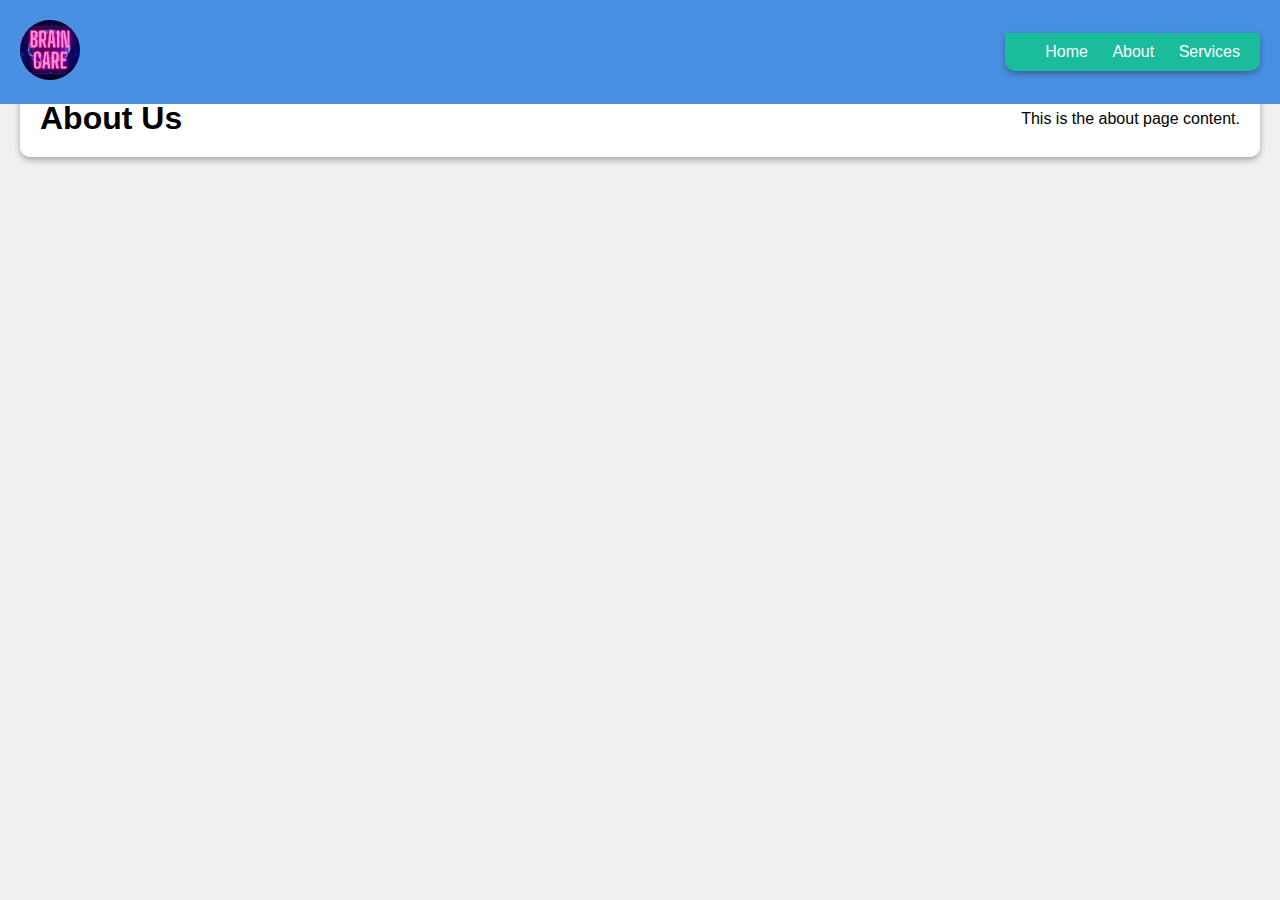
<file: about.html>
<!DOCTYPE html>
<html lang="en">
<head>
    <meta charset="UTF-8">
    <meta name="viewport" content="width=device-width, initial-scale=1.0">
    <title>About Us</title>
    <link rel="stylesheet" href="styles1.css">
</head>
<body>
    <header>
        <div class="logo">
            <img src="logo.png" alt="Your Logo" >
        </div>
        <nav class="toolbar">
            <ul>
                <li><a href="index.html">Home</a></li>
                <li><a href="about.html">About</a></li>
                <li><a href="services.html">Services</a></li>
            </ul>
        </nav>
    </header>
    
    <main>
        <section class="content">
            <h1>About Us</h1>
            <p>This is the about page content.</p>
        </section>
    </main>
</body>
</html>
</file>
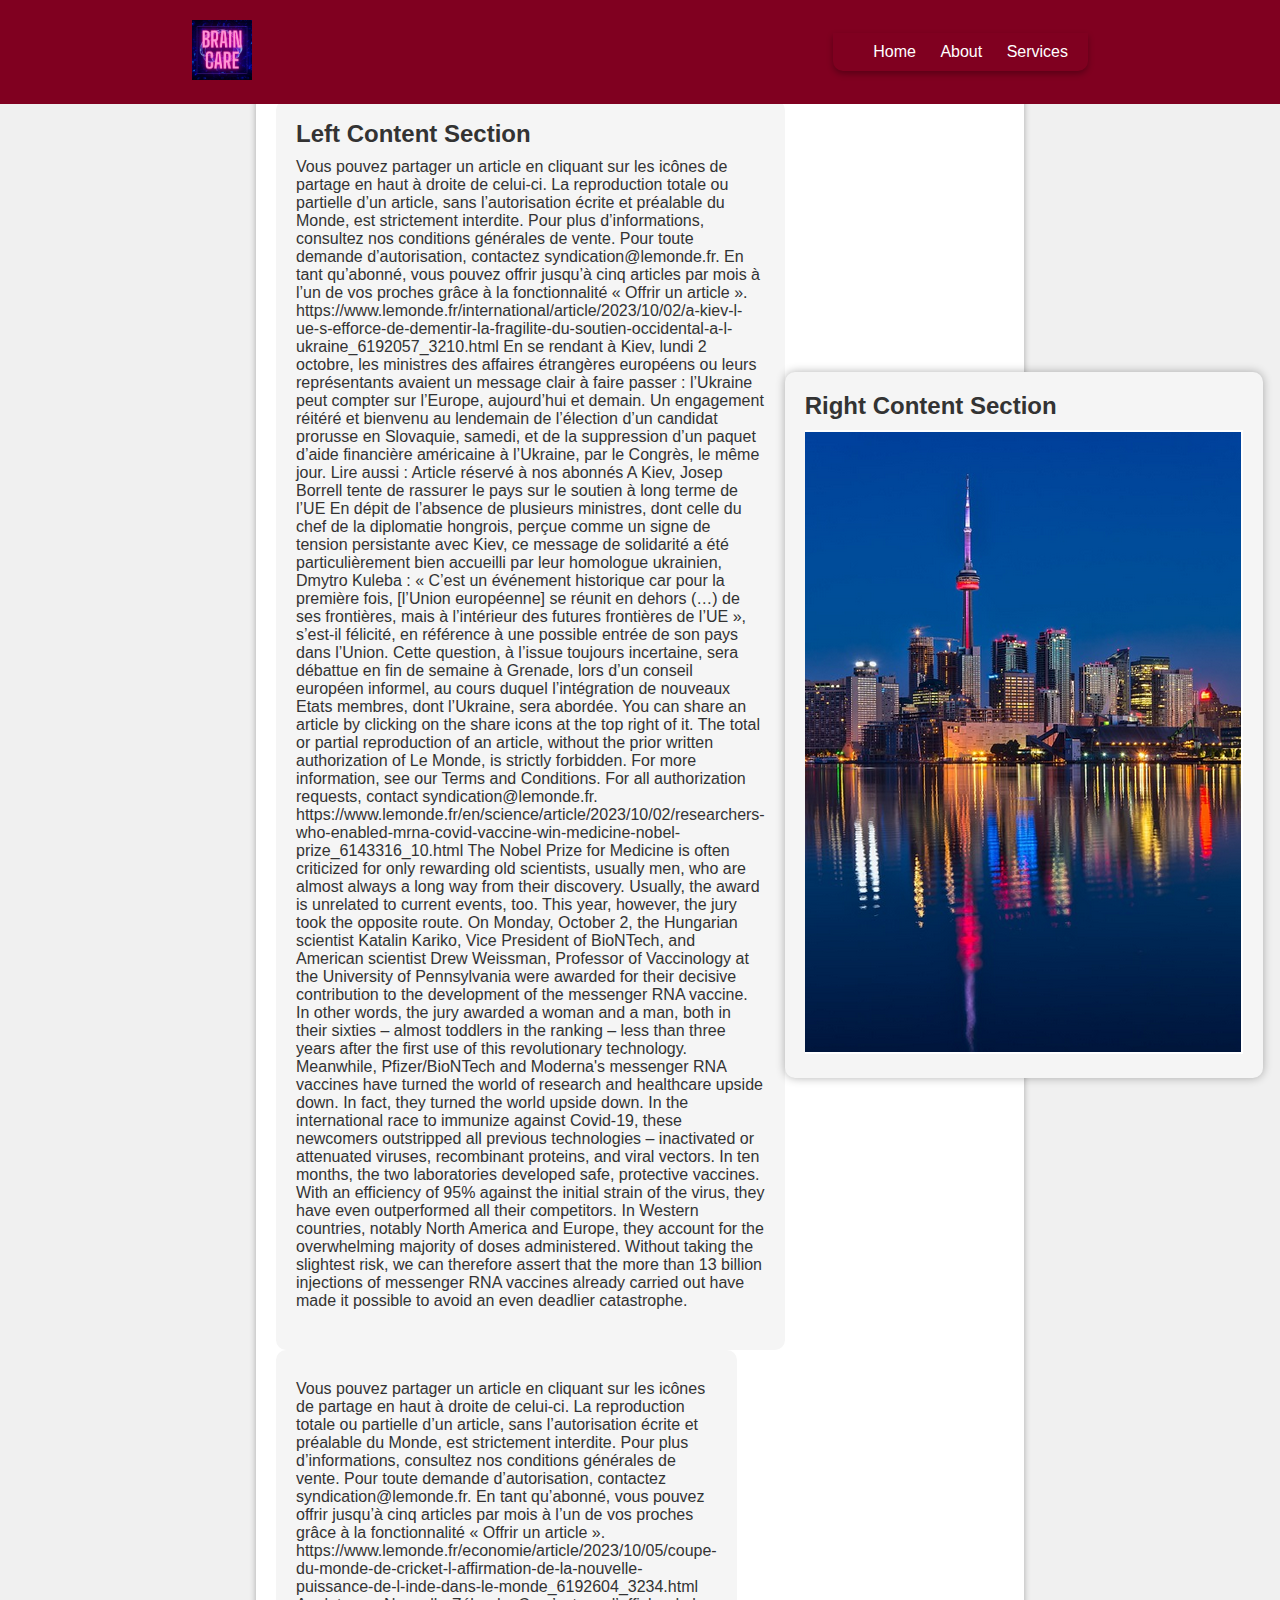
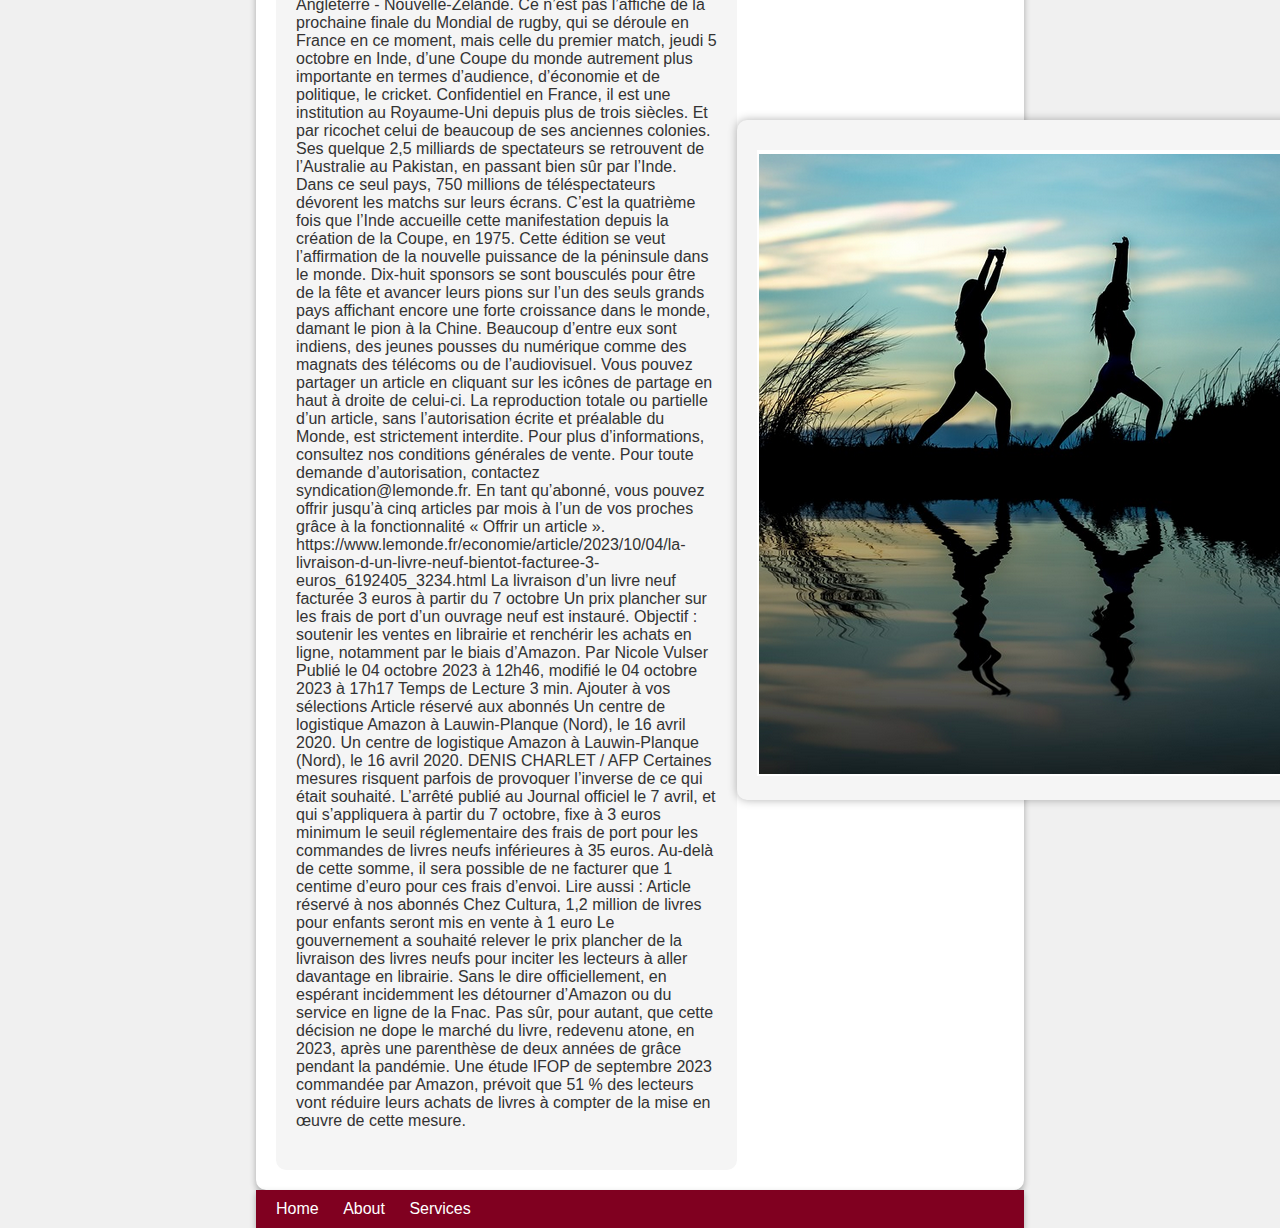
<file: index2.html>
<!DOCTYPE html>
<html lang="en">
<head>
    <meta charset="UTF-8">
    <meta name="viewport" content="width=device-width, initial-scale=1.0">
    <title>Your Modern Website</title>
    <link rel="stylesheet" href="styles2.css">
</head>
<body>
    <header>
        <div class="logo">
            <img src="logo.png" alt="Your Logo"   border-radius= 50%;
  height= 60px;
  width= 60px;>
        </div>
        <nav class="toolbar">
            <ul>
                <li><a href="index.html">Home</a></li>
                <li><a href="about.html">About</a></li>
                <li><a href="services.html">Services</a></li>
            </ul>
        </nav>
    </header>
    <div class="container">
        <div class="rolling-content">
        <main>
        <section class="content">
            <div class="left-content">
                <h2>Left Content Section</h2>
                <p>Vous pouvez partager un article en cliquant sur les icônes de partage en haut à droite de celui-ci. 
La reproduction totale ou partielle d’un article, sans l’autorisation écrite et préalable du Monde, est strictement interdite. 
Pour plus d’informations, consultez nos conditions générales de vente. 
Pour toute demande d’autorisation, contactez syndication@lemonde.fr. 
En tant qu’abonné, vous pouvez offrir jusqu’à cinq articles par mois à l’un de vos proches grâce à la fonctionnalité « Offrir un article ». 

https://www.lemonde.fr/international/article/2023/10/02/a-kiev-l-ue-s-efforce-de-dementir-la-fragilite-du-soutien-occidental-a-l-ukraine_6192057_3210.html

En se rendant à Kiev, lundi 2 octobre, les ministres des affaires étrangères européens ou leurs représentants avaient un message clair à faire passer : l’Ukraine peut compter sur l’Europe, aujourd’hui et demain. Un engagement réitéré et bienvenu au lendemain de l’élection d’un candidat prorusse en Slovaquie, samedi, et de la suppression d’un paquet d’aide financière américaine à l’Ukraine, par le Congrès, le même jour.
Lire aussi : Article réservé à nos abonnés A Kiev, Josep Borrell tente de rassurer le pays sur le soutien à long terme de l’UE

En dépit de l’absence de plusieurs ministres, dont celle du chef de la diplomatie hongrois, perçue comme un signe de tension persistante avec Kiev, ce message de solidarité a été particulièrement bien accueilli par leur homologue ukrainien, Dmytro Kuleba : « C’est un événement historique car pour la première fois, [l’Union européenne] se réunit en dehors (…) de ses frontières, mais à l’intérieur des futures frontières de l’UE », s’est-il félicité, en référence à une possible entrée de son pays dans l’Union. Cette question, à l’issue toujours incertaine, sera débattue en fin de semaine à Grenade, lors d’un conseil européen informel, au cours duquel l’intégration de nouveaux Etats membres, dont l’Ukraine, sera abordée.
You can share an article by clicking on the share icons at the top right of it. 
The total or partial reproduction of an article, without the prior written authorization of Le Monde, is strictly forbidden. 
For more information, see our Terms and Conditions. 
For all authorization requests, contact syndication@lemonde.fr. 

https://www.lemonde.fr/en/science/article/2023/10/02/researchers-who-enabled-mrna-covid-vaccine-win-medicine-nobel-prize_6143316_10.html

The Nobel Prize for Medicine is often criticized for only rewarding old scientists, usually men, who are almost always a long way from their discovery. Usually, the award is unrelated to current events, too. This year, however, the jury took the opposite route. On Monday, October 2, the Hungarian scientist Katalin Kariko, Vice President of BioNTech, and American scientist Drew Weissman, Professor of Vaccinology at the University of Pennsylvania were awarded for their decisive contribution to the development of the messenger RNA vaccine. In other words, the jury awarded a woman and a man, both in their sixties – almost toddlers in the ranking – less than three years after the first use of this revolutionary technology.

Meanwhile, Pfizer/BioNTech and Moderna's messenger RNA vaccines have turned the world of research and healthcare upside down. In fact, they turned the world upside down. In the international race to immunize against Covid-19, these newcomers outstripped all previous technologies – inactivated or attenuated viruses, recombinant proteins, and viral vectors. In ten months, the two laboratories developed safe, protective vaccines. With an efficiency of 95% against the initial strain of the virus, they have even outperformed all their competitors. In Western countries, notably North America and Europe, they account for the overwhelming majority of doses administered. Without taking the slightest risk, we can therefore assert that the more than 13 billion injections of messenger RNA vaccines already carried out have made it possible to avoid an even deadlier catastrophe.


</p>
                <!-- Add more paragraphs as needed -->
            </div>
            <div class="right-content">
                <h2>Right Content Section</h2>
                <img src="right4.png" alt="Image">
            </div>
            
                 
        </section>
        <section class="content">
               <div class="left-content">
                <h2></h2>
                <p>Vous pouvez partager un article en cliquant sur les icônes de partage en haut à droite de celui-ci. 
La reproduction totale ou partielle d’un article, sans l’autorisation écrite et préalable du Monde, est strictement interdite. 
Pour plus d’informations, consultez nos conditions générales de vente. 
Pour toute demande d’autorisation, contactez syndication@lemonde.fr. 
En tant qu’abonné, vous pouvez offrir jusqu’à cinq articles par mois à l’un de vos proches grâce à la fonctionnalité « Offrir un article ». 

https://www.lemonde.fr/economie/article/2023/10/05/coupe-du-monde-de-cricket-l-affirmation-de-la-nouvelle-puissance-de-l-inde-dans-le-monde_6192604_3234.html

Angleterre - Nouvelle-Zélande. Ce n’est pas l’affiche de la prochaine finale du Mondial de rugby, qui se déroule en France en ce moment, mais celle du premier match, jeudi 5 octobre en Inde, d’une Coupe du monde autrement plus importante en termes d’audience, d’économie et de politique, le cricket. Confidentiel en France, il est une institution au Royaume-Uni depuis plus de trois siècles. Et par ricochet celui de beaucoup de ses anciennes colonies. Ses quelque 2,5 milliards de spectateurs se retrouvent de l’Australie au Pakistan, en passant bien sûr par l’Inde. Dans ce seul pays, 750 millions de téléspectateurs dévorent les matchs sur leurs écrans.

C’est la quatrième fois que l’Inde accueille cette manifestation depuis la création de la Coupe, en 1975. Cette édition se veut l’affirmation de la nouvelle puissance de la péninsule dans le monde. Dix-huit sponsors se sont bousculés pour être de la fête et avancer leurs pions sur l’un des seuls grands pays affichant encore une forte croissance dans le monde, damant le pion à la Chine. Beaucoup d’entre eux sont indiens, des jeunes pousses du numérique comme des magnats des télécoms ou de l’audiovisuel.

Vous pouvez partager un article en cliquant sur les icônes de partage en haut à droite de celui-ci. 
La reproduction totale ou partielle d’un article, sans l’autorisation écrite et préalable du Monde, est strictement interdite. 
Pour plus d’informations, consultez nos conditions générales de vente. 
Pour toute demande d’autorisation, contactez syndication@lemonde.fr. 
En tant qu’abonné, vous pouvez offrir jusqu’à cinq articles par mois à l’un de vos proches grâce à la fonctionnalité « Offrir un article ». 

https://www.lemonde.fr/economie/article/2023/10/04/la-livraison-d-un-livre-neuf-bientot-facturee-3-euros_6192405_3234.html

La livraison d’un livre neuf facturée 3 euros à partir du 7 octobre

Un prix plancher sur les frais de port d’un ouvrage neuf est instauré. Objectif : soutenir les ventes en librairie et renchérir les achats en ligne, notamment par le biais d’Amazon.

Par Nicole Vulser
Publié le 04 octobre 2023 à 12h46, modifié le 04 octobre 2023 à 17h17

Temps de Lecture 3 min.

    Ajouter à vos sélections

Article réservé aux abonnés
Un centre de logistique Amazon à Lauwin-Planque (Nord), le 16 avril 2020.
Un centre de logistique Amazon à Lauwin-Planque (Nord), le 16 avril 2020. DENIS CHARLET / AFP

Certaines mesures risquent parfois de provoquer l’inverse de ce qui était souhaité. L’arrêté publié au Journal officiel le 7 avril, et qui s’appliquera à partir du 7 octobre, fixe à 3 euros minimum le seuil réglementaire des frais de port pour les commandes de livres neufs inférieures à 35 euros. Au-delà de cette somme, il sera possible de ne facturer que 1 centime d’euro pour ces frais d’envoi.
Lire aussi : Article réservé à nos abonnés Chez Cultura, 1,2 million de livres pour enfants seront mis en vente à 1 euro

Le gouvernement a souhaité relever le prix plancher de la livraison des livres neufs pour inciter les lecteurs à aller davantage en librairie. Sans le dire officiellement, en espérant incidemment les détourner d’Amazon ou du service en ligne de la Fnac. Pas sûr, pour autant, que cette décision ne dope le marché du livre, redevenu atone, en 2023, après une parenthèse de deux années de grâce pendant la pandémie. Une étude IFOP de septembre 2023 commandée par Amazon, prévoit que 51 % des lecteurs vont réduire leurs achats de livres à compter de la mise en œuvre de cette mesure.

</p>
                <!-- Add more paragraphs as needed -->
            </div>
            <div class="right-content">
                <h2></h2>
                <img src="right2.png" alt="Image">
            </div>
            </section>
    </main>
    </div>
        </div>
    <script src="script.js"></script>
      <footer>
        <nav>
            <nav class="footer-navigation">
                <li><a href="index.html">Home</a></li>
                <li><a href="about.html">About</a></li>
                <li><a href="services.html">Services</a></li>
            </ul>
        </nav>
    </footer>  
       <script>
        document.addEventListener('DOMContentLoaded', function() {
            // Detect when the rolling content enters the viewport
            window.addEventListener('scroll', function() {
                var rollingContent = document.querySelector('.rolling-content');
                var rect = rollingContent.getBoundingClientRect();
                var windowHeight = window.innerHeight || document.documentElement.clientHeight;

                if (rect.top < windowHeight) {
                    rollingContent.classList.add('in-view');
                }
            });
        });
    </script>    
</body>

</html>
</file>
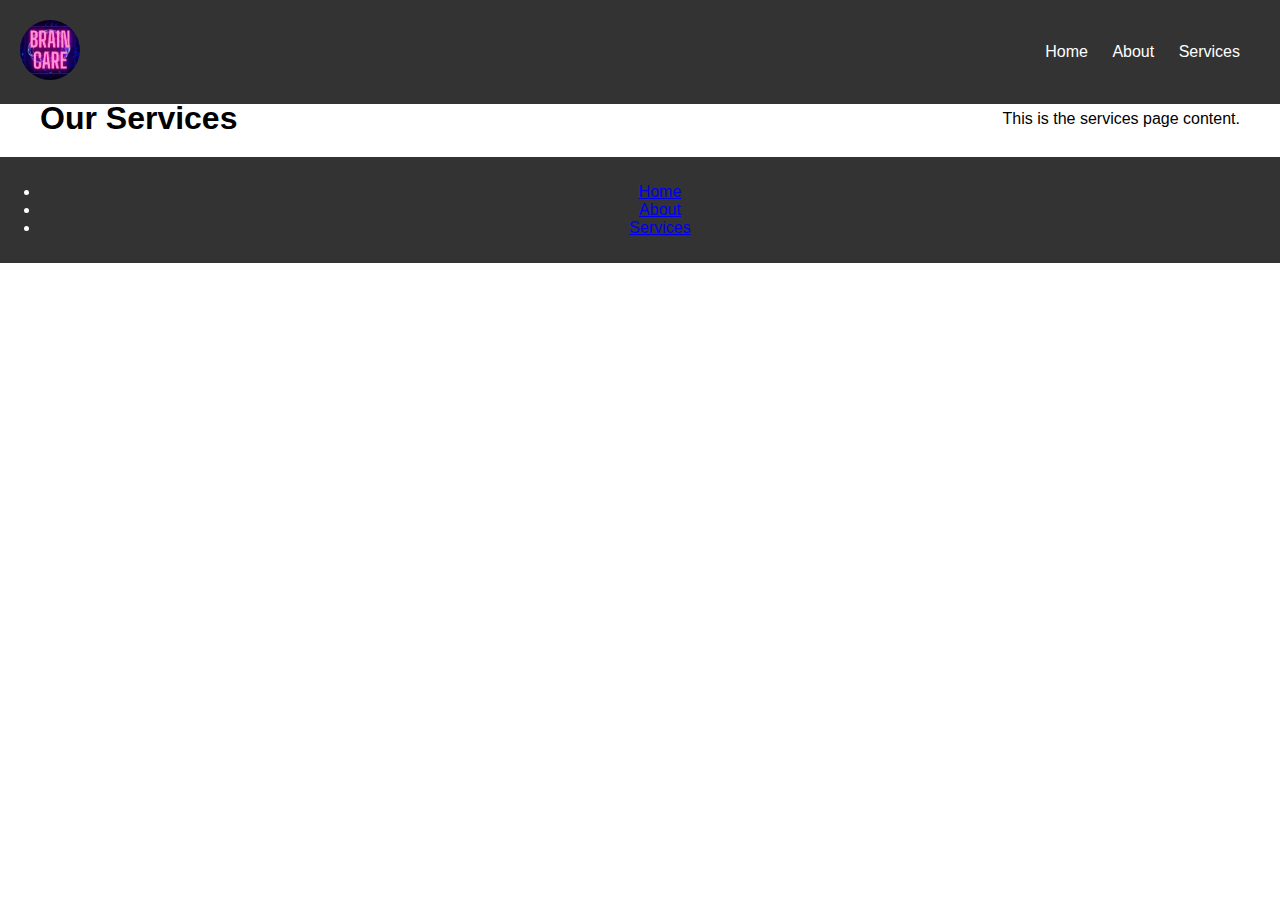
<file: services.html>
<!DOCTYPE html>
<html lang="en">
<head>
    <meta charset="UTF-8">
    <meta name="viewport" content="width=device-width, initial-scale=1.0">
    <title>Our Services</title>
    <link rel="stylesheet" href="styles.css">
</head>
<body>
    <header>
        <div class="logo">
            <img src="logo.png" alt="Your Logo" >
        </div>
        <nav class="toolbar">
            <ul>
                <li><a href="index.html">Home</a></li>
                <li><a href="about.html">About</a></li>
                <li><a href="services.html">Services</a></li>
            </ul>
        </nav>
    </header>
    
    <main>
        <section class="content">
            <h1>Our Services</h1>
            <p>This is the services page content.</p>
        </section>
    </main>
    
 <footer>
        <nav>
            <ul>
                <li><a href="index.html">Home</a></li>
                <li><a href="about.html">About</a></li>
                <li><a href="services.html">Services</a></li>
            </ul>
        </nav>
    </footer> 
</body>
</html>
</file>
<file: styles1.css>
/* Define CSS variables for colors */
:root {
    --main-background-color: #f0f0f0;
    --header-background-color: #4a90e2;
    --header-text-color: #fff;
    --footer-background-color: #ff9a8b;
    --footer-text-color: #fff;
    --toolbar-background-color: #1abc9c;
    --toolbar-text-color: #fff;
    --left-content-background-color: #f5f5f5;
    --left-content-text-color: #333;
    --right-content-background-color: #ffc107;
    --right-content-text-color: #333;
    --border-color: #ddd;
    --border-radius: 10px;
}

/* Reset some default styles */
body, h1, h2, p {
    margin: 0;
    padding: 0;
}

/* Apply colors using CSS variables */
body {
    background-color: var(--main-background-color);
    font-family: 'Arial', sans-serif;
}

/* Styling for the header */
header {
    background-color: var(--header-background-color);
    color: var(--header-text-color);
    display: flex;
    padding: 20px;
    position: fixed;
    top: 0;
    left: 0;
    right: 0;
    z-index: 1000;
    align-items: center; /* Center content vertically */
    justify-content: space-between; /* Distribute content evenly */
    border-bottom-left-radius: 0;
    border-bottom-right-radius: 0;
}

/* Styling for the left header section (logo) */
.left-header {
    flex: 1; /* Grow to fill available space */
    height: 100%; /* Match the height of the header */
}

.left-header img {
    max-height: 100%; /* Ensure the logo fits within the height of the left header */
    border-radius: 50%; /* Add rounded corners to the logo */
    transition: transform 0.3s ease-in-out; /* Add a smooth scale effect on hover */
    height: 60px;
    width: 60px;
    
}

.left-header img:hover {
    transform: scale(1.1); /* Scale up the logo on hover */
}

/* Styling for the right header section */
.right-header {
    /* Add any styles you want for the right header content */
}

/* Styling for the toolbar (right content) */
.toolbar {
    background-color: var(--toolbar-background-color);
    color: var(--toolbar-text-color);
    padding: 10px 20px;
    text-align: right;
    border-top-left-radius: 0;
    border-top-right-radius: 0;
    border-bottom-left-radius: var(--border-radius); /* Rounded corners */
    border-bottom-right-radius: var(--border-radius);
    box-shadow: 0 3px 6px rgba(0, 0, 0, 0.3); /* Box shadow */
}

.toolbar ul {
    list-style-type: none;
    margin: 0;
    padding: 0;
}

.toolbar li {
    display: inline;
    margin-left: 20px;
}

.toolbar a {
    text-decoration: none;
    color: var(--toolbar-text-color);
    font-weight: normal;
    transition: font-weight 0.3s ease-in-out; /* Add a smooth font-weight change on hover */
}

/* Add hover effect for the bold option */
.toolbar a:hover {
    font-weight: bold;
}

/* Styling for the main content section */
main {
    max-width: 1200px;
    margin: 0 auto;
    padding: 20px;
    margin-top: 80px; /* Add margin-top to create space for the fixed header */
    border-radius: var(--border-radius); /* Rounded corners */
    box-shadow: 0 3px 6px rgba(0, 0, 0, 0.3); /* Box shadow */
    background-color: #fff;
}

/* Styling for the content section */
.content {
    display: flex;
    justify-content: space-between;
    align-items: center;
}

/* Styling for the left content section */
.left-content {
    flex: 1;
    padding-right: 20px;
    background-color: var(--left-content-background-color);
    color: var(--left-content-text-color);
    border-radius: var(--border-radius); /* Rounded corners */
    padding: 20px;
}

.left-content h2 {
    font-size: 24px;
    margin-bottom: 10px;
}

.left-content p {
    font-size: 16px;
    margin-bottom: 20px;
}

/* Styling for the right content section */
.right-content {
    flex: 1;
    background-color: var(--right-content-background-color);
    color: var(--right-content-text-color);
    border-radius: var(--border-radius); /* Rounded corners */
    padding: 20px;
    box-shadow: 0 0 10px rgba(0, 0, 0, 0.3);
}

.right-content h2 {
    font-size: 24px;
    margin-bottom: 10px;
}

.right-content img {
    max-width: 100%;
    height: auto;
}

/* Styling for the footer */
footer {
    background-color: var(--footer-background-color);
    color: var(--footer-text-color);
    text-align: center;
    padding: 10px 0;
    border-top-left-radius: 0;
    border-top-right-radius: 0;
}

img {
  border-radius: 50%;
  height: 60px;
  width: 60px;
}
</file>
<file: styles2.css>
/* Reset some default styles */
body, h1, h2, p {
    margin: 0;
    padding: 0;
}

/* Apply colors using CSS variables */
body {
    background-color: #f0f0f0; /* Light gray background for the body */
    font-family: 'Arial', sans-serif;
    margin: 0 auto; /* Center the body horizontally */
    padding-left: 20%;
    padding-right: 20%;
}

/* Styling for the header (top toolbar) */
header {
    background-color: #800020; /* Burgundy header background */
    color: #fff; /* White header text color */
    display: flex;
    padding: 20px;
    position: fixed;
    top: 0;
    left: 0;
    right: 0;
    padding-left: 15%;
    padding-right: 15%;
    z-index: 1000;
    align-items: center; /* Center content vertically */
    justify-content: space-between; /* Distribute content evenly */
    border-bottom-left-radius: 0;
    border-bottom-right-radius: 0;
    
}

/* Styling for the left header section (logo) */
.left-header {
    flex: 1; /* Grow to fill available space */
    height: 100%; /* Match the height of the header */
}

.left-header img {
    max-height: 100%; /* Ensure the logo fits within the height of the left header */
    border-radius: 50%; /* Add rounded corners to the logo */
    transition: transform 0.3s ease-in-out; /* Add a smooth scale effect on hover */
}

.left-header img:hover {
    transform: scale(1.1); /* Scale up the logo on hover */
}

/* Styling for the right header section */
.right-header {
    /* Add any styles you want for the right header content */
}

/* Styling for the toolbar (right content) */
.toolbar {
    background-color: #800020; /* Black toolbar background */
    color: #fff; /* White toolbar text color */
    padding: 10px 20px;
    text-align: right;
    border-top-left-radius: 0;
    border-top-right-radius: 0;
    border-bottom-left-radius: 10px; /* Rounded corners at the bottom */
    border-bottom-right-radius: 10px; /* Rounded corners at the bottom */
    box-shadow: 0 3px 6px rgba(0, 0, 0, 0.3); /* Box shadow */
}

.toolbar ul {
    list-style-type: none;
    margin: 0;
    padding: 0;
}

.toolbar li {
    display: inline;
    margin-left: 20px;
}

.toolbar a {
    text-decoration: none;
    color: #fff;
    font-weight: normal;
    transition: font-weight 0.3s ease-in-out; /* Add a smooth font-weight change on hover */
}

/* Add hover effect for the bold option */
.toolbar a:hover {
    font-weight: bold;
}

/* Styling for the main content section */
main {
    max-width: 100%; /* 75% width of the page for the main content */
    margin: 0 auto;
    padding: 20px;
    margin-top: 80px; /* Add margin-top to create space for the fixed header */
    border-radius: 10px; /* Rounded corners for the main content */
    box-shadow: 0 3px 6px rgba(0, 0, 0, 0.3); /* Box shadow */
    background-color: #fff; /* White background for the main content */
}

/* Styling for the content section */
.content {
    display: flex;
    justify-content: space-between;
    align-items: center;
}

/* Styling for the left content section */
.left-content {
    flex: 1;
    padding-right: 20px;
    background-color: #f5f5f5; /* Light gray background for left content */
    color: #333; /* Dark gray text color for left content */
    border-radius: 10px; /* Rounded corners for left content */
    padding: 20px;
}

.left-content h2 {
    font-size: 24px;
    margin-bottom: 10px;
}

.left-content p {
    font-size: 16px;
    margin-bottom: 20px;
}

/* Styling for the right content section */
.right-content {
    flex: 1;
    background-color: #f5f5f5; /* Light gray background for left content */
    color: #333; /* Dark gray text color for right content */
    border-radius: 10px; /* Rounded corners for right content */
    padding: 20px;
    box-shadow: 0 0 10px rgba(0, 0, 0, 0.3); /* Box shadow */
}

.right-content h2 {
    font-size: 24px;
    margin-bottom: 10px;
}

.right-content img {
    max-width: auto;
    height: auto;
}

/* Styling for the footer */
/* Styling for the footer */
/* Styling for the footer */
/* Styling for the footer */

footer {
    background-color: #800020; /* Black footer background */
    color: #fff; /* White footer text color */
    text-align: center;
    padding: 10px 0;
    z-index: 1000; /* Ensure the footer is on top of other content */
    display: flex;
    position: relative;
    justify-content: space-between; /* Distribute content evenly horizontally */
    align-items: center; /* Center content vertically */
    width: 100%; /* Set the width of the footer to 100% */
    border-top-left-radius: 0; /* Remove rounded corners at the top */
    border-top-right-radius: 0; /* Remove rounded corners at the top */
    box-shadow: 0 3px 6px rgba(0, 0, 0, 0.3); /* Box shadow */
}
/* Styling for the right content in the footer */
.right-footer-content {
    /* Add any styles you want for the right content in the footer */
}

/* Styling for the navigation links in the footer */
.footer-navigation {
    list-style-type: none;
    margin: 0;
    padding: 0;
    text-align: center; /* Center-align the text within the ul element */
}

.footer-navigation ul {
    list-style-type: none;
    margin: 0;
    padding: 0;
    text-align: center; /* Center-align the text within the ul element */
}
.footer-navigation li {
    display: inline;
    margin-left: 20px;
}

.footer-navigation a {
    text-decoration: none;
    color: #fff;
    font-weight: normal;
    transition: font-weight 0.3s ease-in-out; /* Add a smooth font-weight change on hover */
}

/* Add hover effect for the bold option in the footer navigation */
.footer-navigation a:hover {
    font-weight: bold;
}

.logo img {
  /* Apply initial styles */
  transform: scale(1);
  transition: transform 0.3s ease-in-out;
}

/* Add hover effect */
.logo img:hover {
  /* Apply animation on hover */
  transform: scale(1.1);
}
</file>
<file: styles.css>
/* Reset some default styles */
body, h1, h2, p {
    margin: 0;
    padding: 0;
}

body {
    background-color: var(--main-background-color);
    font-family: 'Arial', sans-serif;
}
/* Styling for the header */
header {
    background-color: var(--header-background-color);
    color: var(--header-text-color);
    display: flex;
    background-color: #333;
    color: #fff;
    padding: 20px;
    position: fixed;
    top: 0;
    left: 0;
    right: 0;
    z-index: 1000;
    align-items: center; /* Center content vertically */
    justify-content: space-between; /* Distribute content evenly */
}

/* Styling for the left header section (logo) */
.left-header {
    flex: 1; /* Grow to fill available space */
    height: 100%; /* Match the height of the header */
}

.left-header img {
    max-height: 100%; /* Ensure the logo fits within the height of the left header */
    border-radius: 50%; /* Add rounded corners to the logo */
    transition: transform 0.3s ease-in-out; /* Add a smooth scale effect on hover */
    height: 50px;
    width: 50px;
}

/* Styling for the right header section */
.right-header {
    /* Add any styles you want for the right header content */
}

/* Styling for the toolbar (right content) */
.toolbar {
    background-color: #333;
    color: #fff;
    padding: 10px 20px;
    text-align: right;
}

.toolbar ul {
    list-style-type: none;
    margin: 0;
    padding: 0;
}

.toolbar li {
    display: inline;
    margin-left: 20px;
}

.toolbar a {
    text-decoration: none;
    color: #fff;
    font-weight: normal;
}

/* Add hover effect for the bold option */
.toolbar a:hover {
    font-weight: bold;
}

/* Styling for the main content section */
main {
    max-width: 1200px;
    margin: 0 auto;
    padding: 20px;
    margin-top: 80px; /* Add margin-top to create space for the fixed header */
}

/* Styling for the content section */
.content {
    display: flex;
    justify-content: space-between;
    align-items: center;
}

/* Styling for the left content section */
.left-content {
    flex: 1;
    padding-right: 20px;
}

.left-content h2 {
    font-size: 24px;
    margin-bottom: 10px;
}

.left-content p {
    font-size: 16px;
    margin-bottom: 20px;
}

/* Styling for the right content section */
.right-content {
    flex: 1;
}

.right-content h2 {
    font-size: 24px;
    margin-bottom: 10px;
}

.right-content img {
    max-width: 100%;
    height: auto;
}

/* Styling for the footer */
footer {
    background-color: #333;
    color: #fff;
    text-align: center;
    padding: 10px 0;
}

img {
  border-radius: 50%;
  height: 60px;
  width: 60px;
}
</file>
